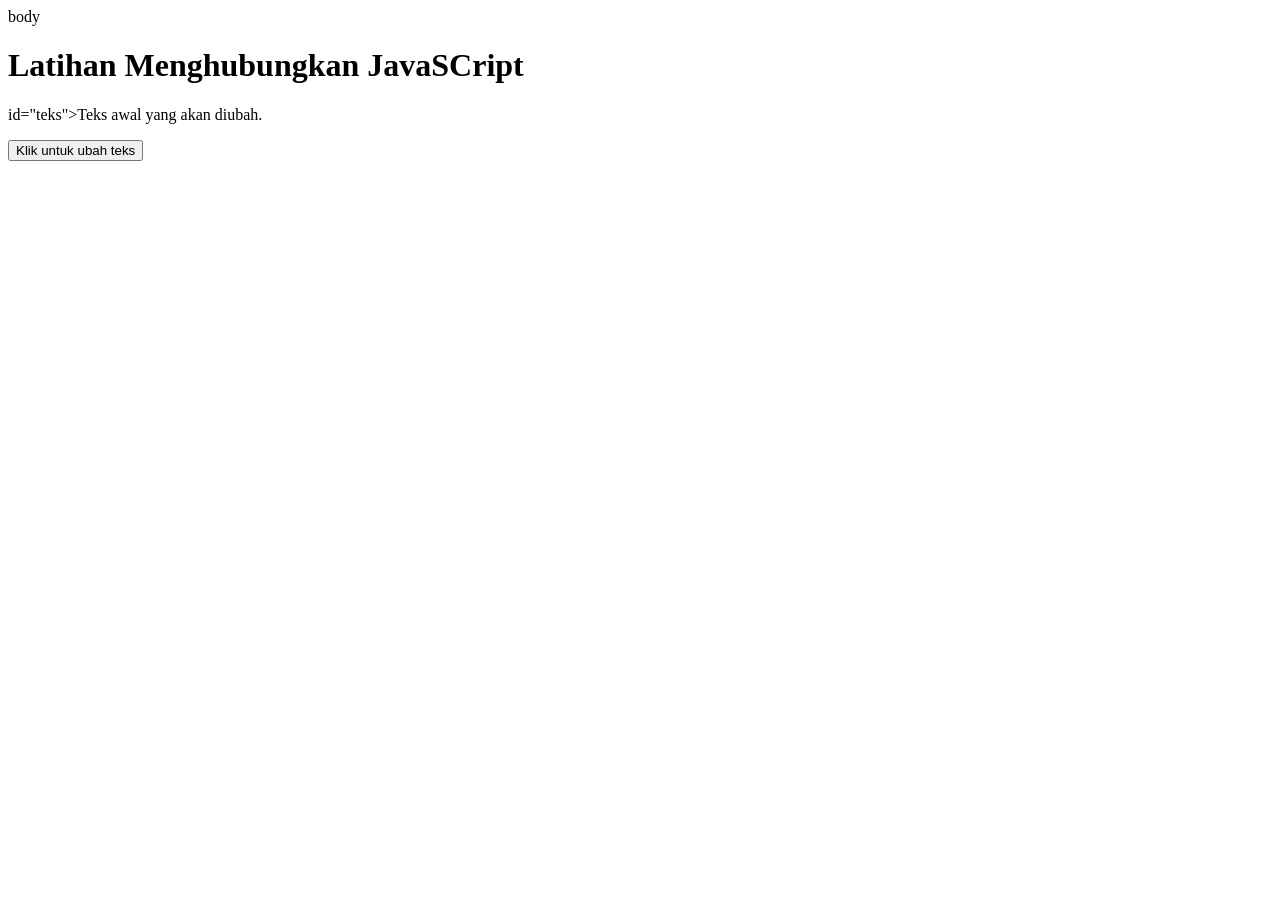
<file: Pertemuan 5/L1/index.html>
body<!DOCTYPE html>
<html lang="en">
<head>
    <meta charset="UTF-8">
    <meta name="viewport" content="width=device-width, initial-scale=1.0">
    <title>Latihan Script di Akhir Body</title>
</head>
<body>
    <h1>Latihan Menghubungkan JavaSCript</h1>
    <p> id="teks">Teks awal yang akan diubah.</p>
    <button id="btn">Klik untuk ubah teks</button>
    
    </script src="script.js"></script>
</body>    
</html>
</file>
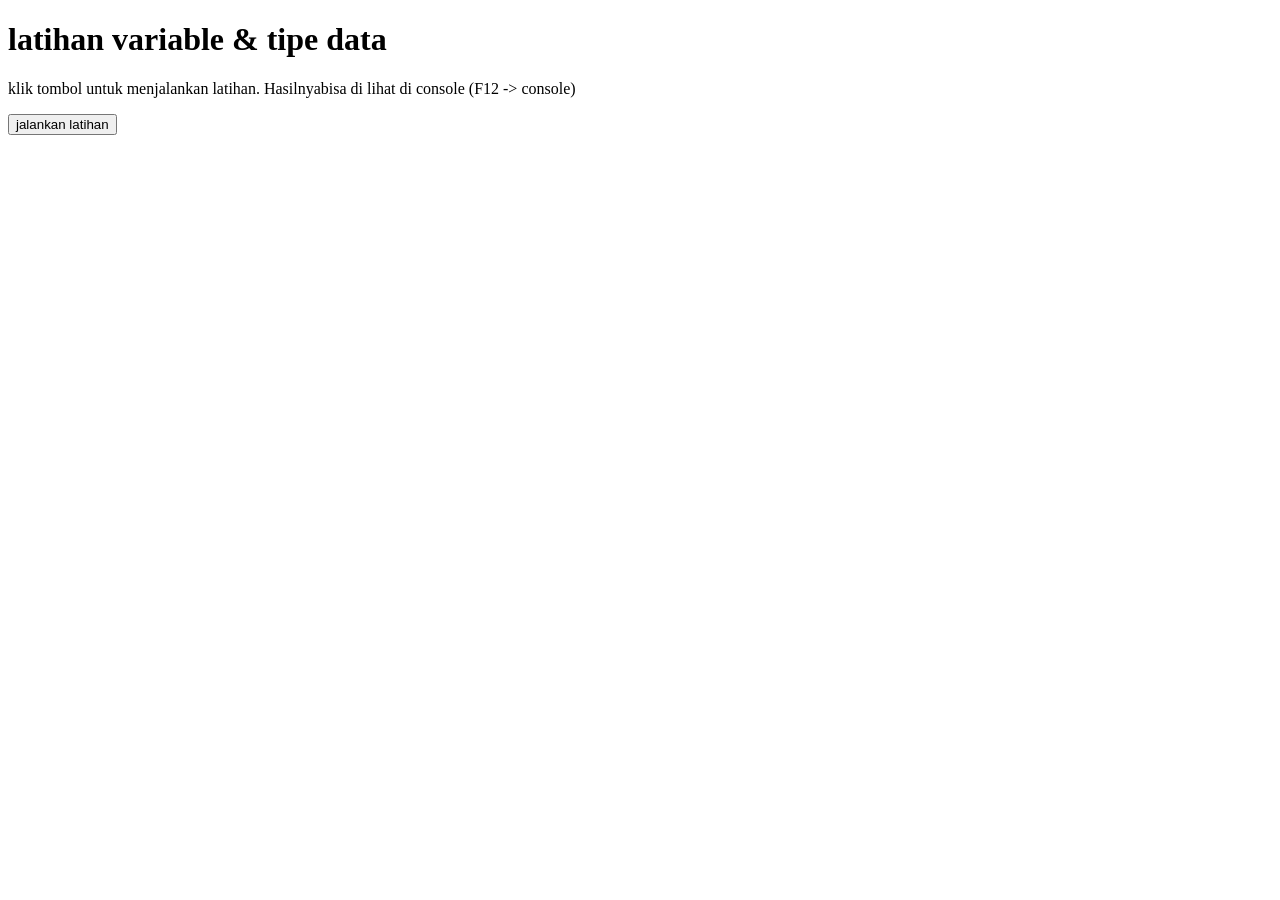
<file: Pertemuan 5/L2/index.html>
<!DOCTYPE html>
<html lang="en">
<head>
    <meta charset="UTF-8">
    <meta name="viewport" content="width=device-width, initial-scale=1.0">
    <title>latihan variabel & tipe data</title>
</head>
<body>
    <div class="container">
        <h1>latihan variable & tipe data</h1>
        <p>klik tombol untuk menjalankan latihan. Hasilnyabisa di lihat di console (F12 -> console)</p>

        <button class="btn-run" onclick="runExcersises()">jalankan latihan</button>
    </div>

    <script src="script.js"></script>
</body>
</html>
</file>
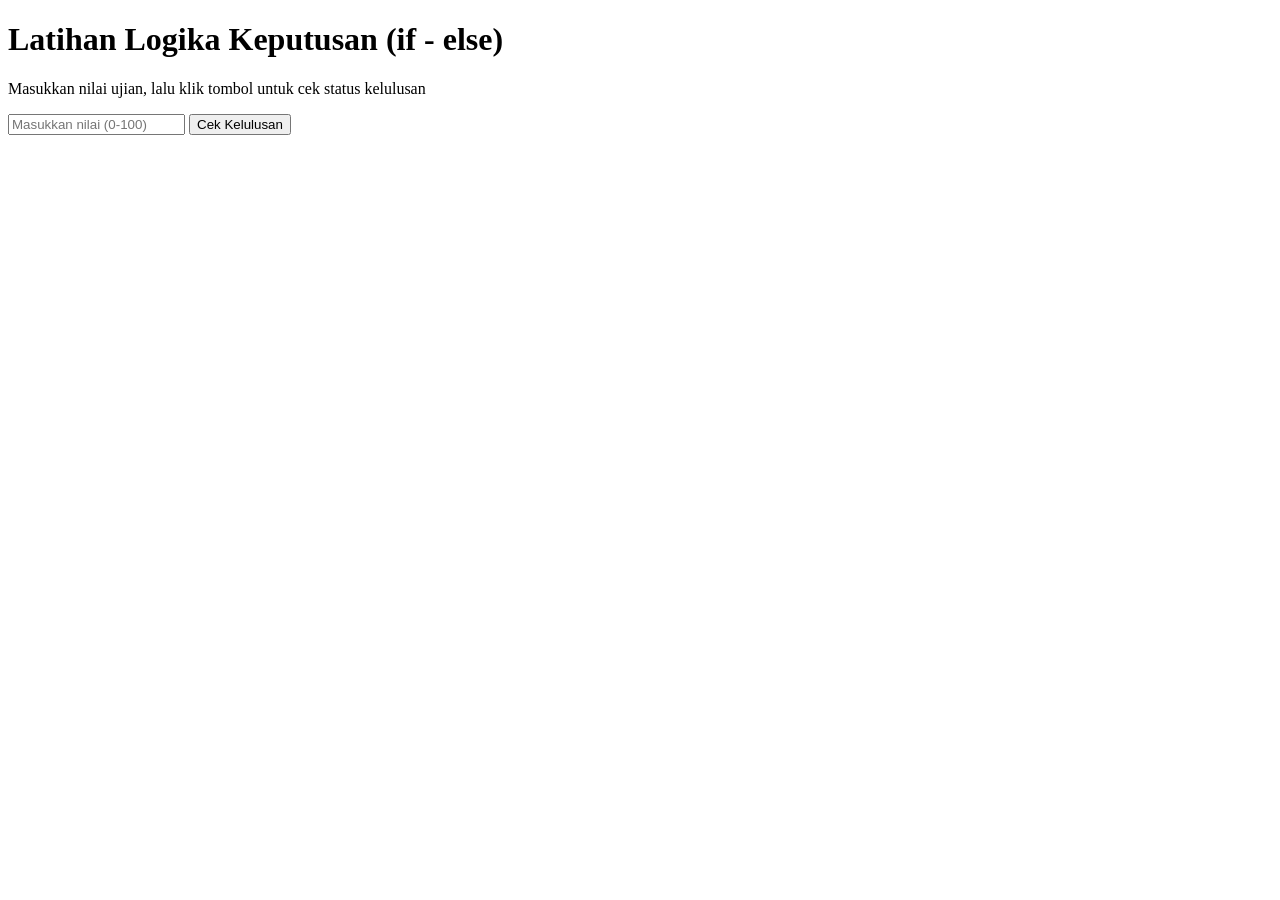
<file: Pertemuan 5/L3/index.html>
<!DOCTYPE html>
<html lang="en">
<head>
    <meta charset="UTF-8">
    <meta name="viewport" content="width=device-width, initial-scale=1.0">
    <title>Latihan If Else</title>
</head>
<body>
    <div class="container">
        <h1>Latihan Logika Keputusan (if - else)</h1>
        <p>Masukkan nilai ujian, lalu klik tombol untuk cek status kelulusan</p>

        <input type="number" id="nilai" placeholder="Masukkan nilai (0-100)">
<button class="btn-run" onclick="cekKelulusan()">Cek Kelulusan</button>
<p id="hasil"></p>

    <script src="script.js"></script>
</html>
</file>
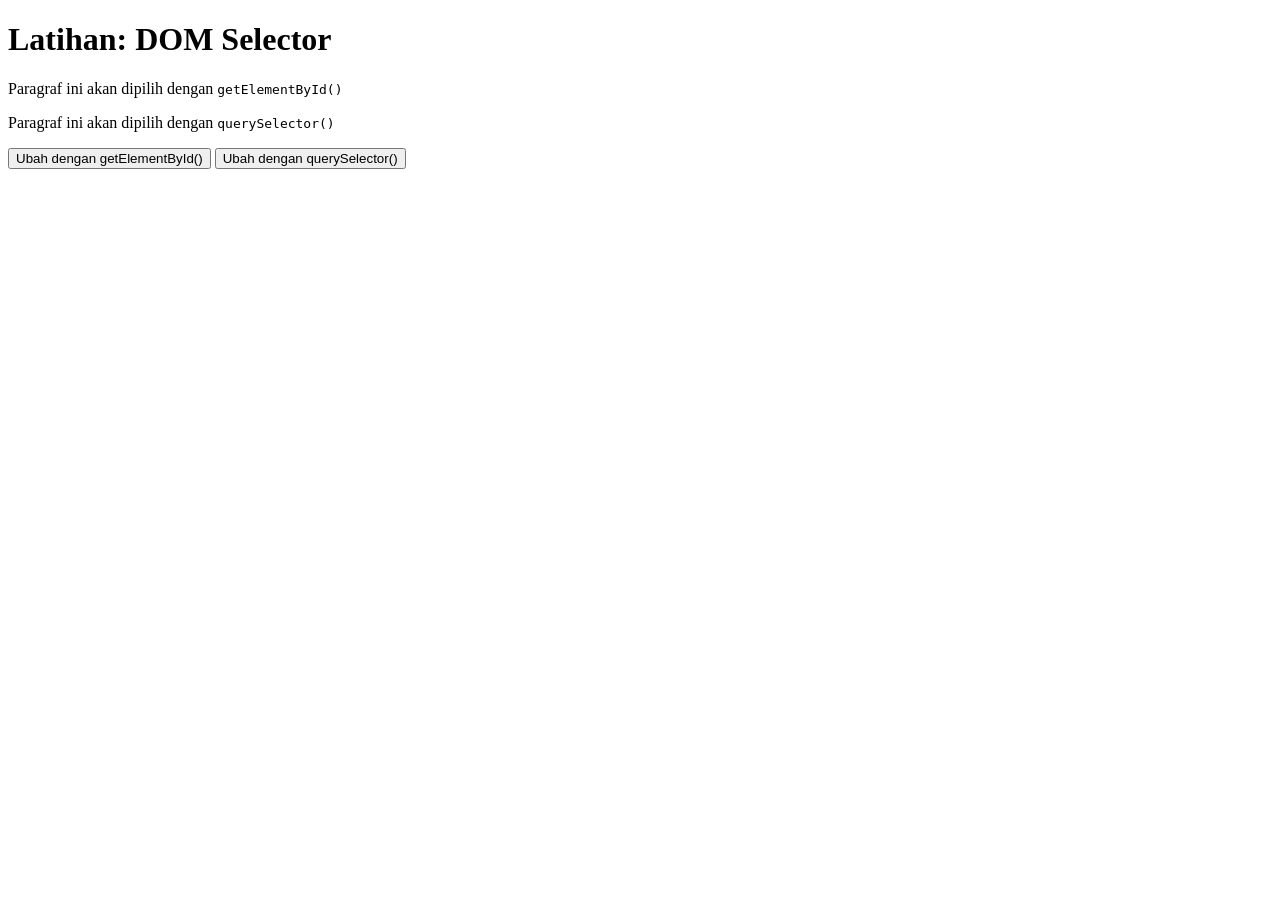
<file: Pertemuan 5/L4/index.html>
<!DOCTYPE html>
<html lang="en">
<head>
    <meta charset="UTF-8">
    <meta name="viewport" content="width=device-width, initial-scale=1.0">
    <title>Latihan DOM Selector</title>
</head>
<body>
    <div class="container">
    <h1>Latihan: DOM Selector</h1>
    <p id="teks-id">Paragraf ini akan dipilih dengan <code>getElementById()</code></p>
    <p class="teks-class">Paragraf ini akan dipilih dengan <code>querySelector()</code></p>

    <button class="btn-run" onclick="ubahDenganId()">Ubah dengan getElementById()</button>
    <button class="btn-run" onclick="ubahDenganQuery()">Ubah dengan querySelector()</button>
    </div>

    <script src="script.js"></script>
</body>
</html>
</file>
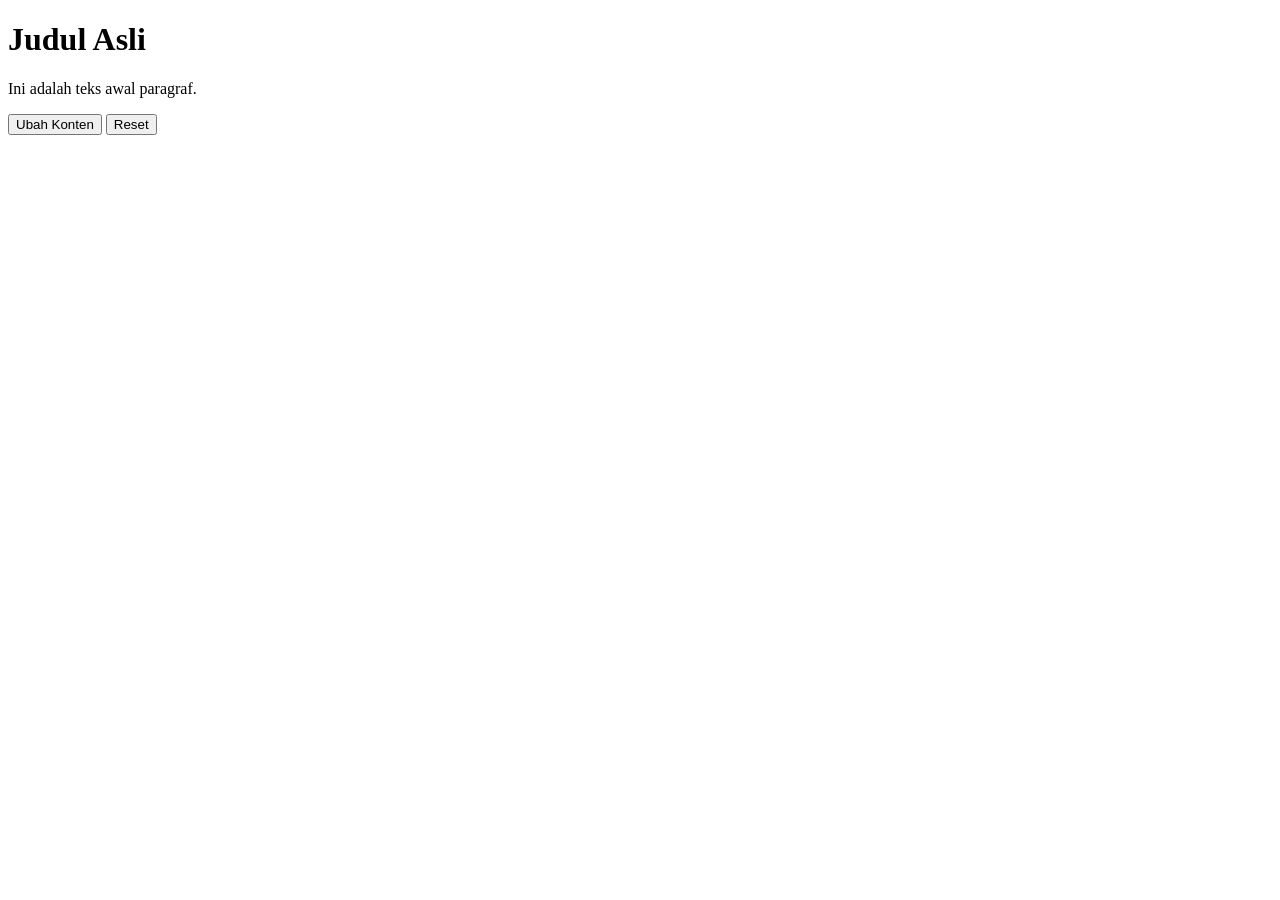
<file: Pertemuan 5/L5/index.html>
<!DOCTYPE html>
<html lang="en">
<head>
    <meta charset="UTF-8">
    <meta name="viewport" content="width=device-width, initial-scale=1.0">
    <title>Latihan textContent & style</title>
</head>
<body>
    <div class="container">
    <h1 id="judul">Judul Asli</h1>
    <p id="paragraf">Ini adalah teks awal paragraf.</p>

    <button class="btn-run" onclick="ubahKonten()">Ubah Konten</button>
    <button class="btn-clear" onclick="resetKonten()">Reset</button>
    </div>

    <script src="script.js"></script>
</body>
</html>
</file>
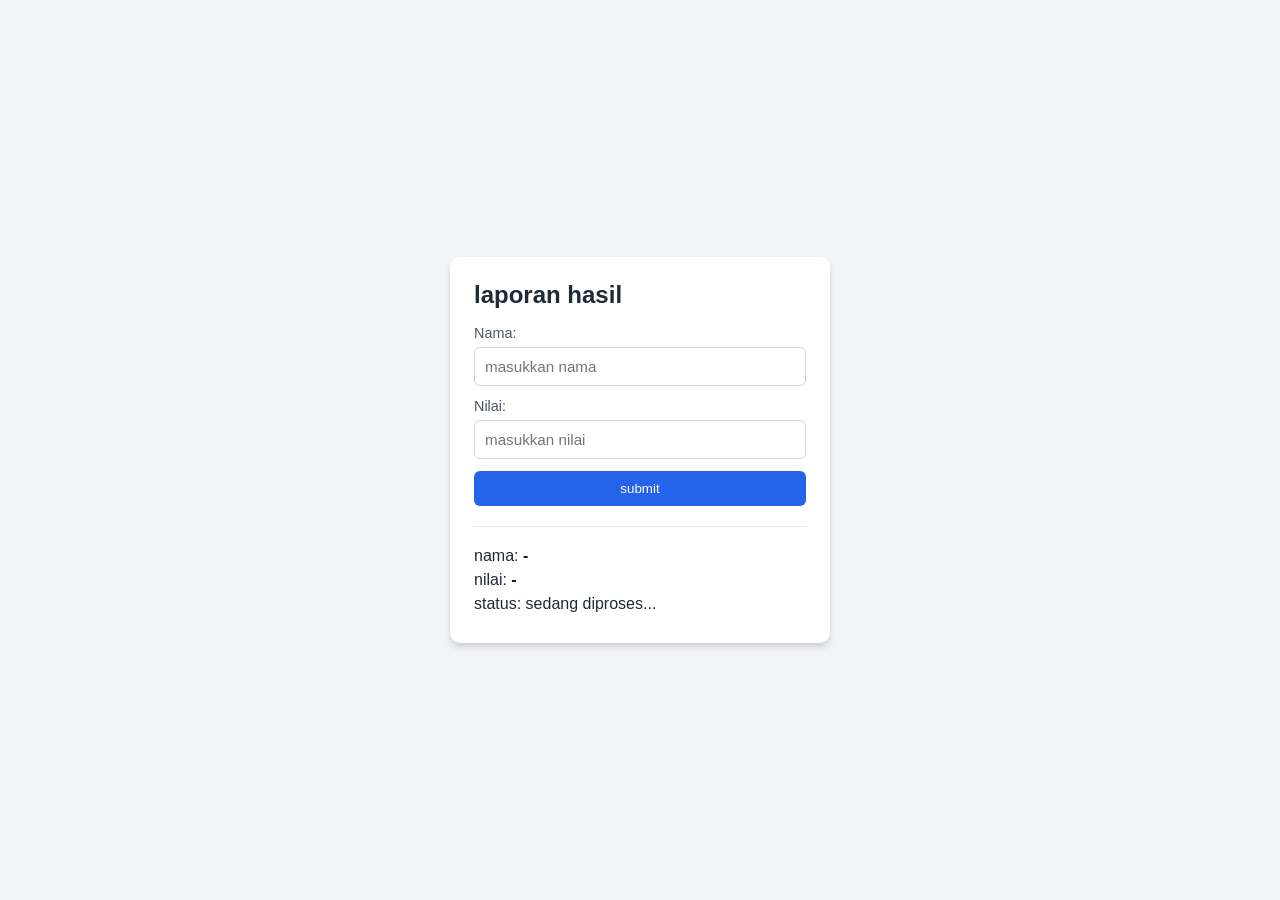
<file: Pertemuan 5/latihan P4/index.html>
<!DOCTYPE html>
<html lang="en">
<head>
    <meta charset="UTF-8">
    <meta name="viewport" content="width=device-width, initial-scale=1.0">
    <title>laporan nilai mahasiswa</title>
    <link rel="stylesheet" href="style.css">
</head>
<body>
    <div class="card">
        <h1 id="header-title">laporan hasil</h1>

        <!-- input unutk nama mahasiswa -->
        <div class="mb-4">
            <label for="input-nama">Nama:</label>
            <input type="text" id="input-nama" placeholder="masukkan nama"></input>
        </div>

        <!-- input untuk nilai mahasiswa -->
        <div class="mb-4">
            <label for="input-nilai">Nilai:</label>
            <input type="number" id="input-nilai" placeholder="masukkan nilai"></input>
        </div>

        <!-- tombol submit -->
        <button id="submit-btn">submit</button>

        <hr> 

        <!-- menampilkan hasil -->
        <p>nama: <span id="nama-mhs">-</span></p>
        <p>nilai: <span id="nilai-mhs">-</span></p>
        <p id="status-kelulusan">status: sedang diproses...</p>
    </div>

    <script src="script.js"></script>
</body>
</html>
</file>
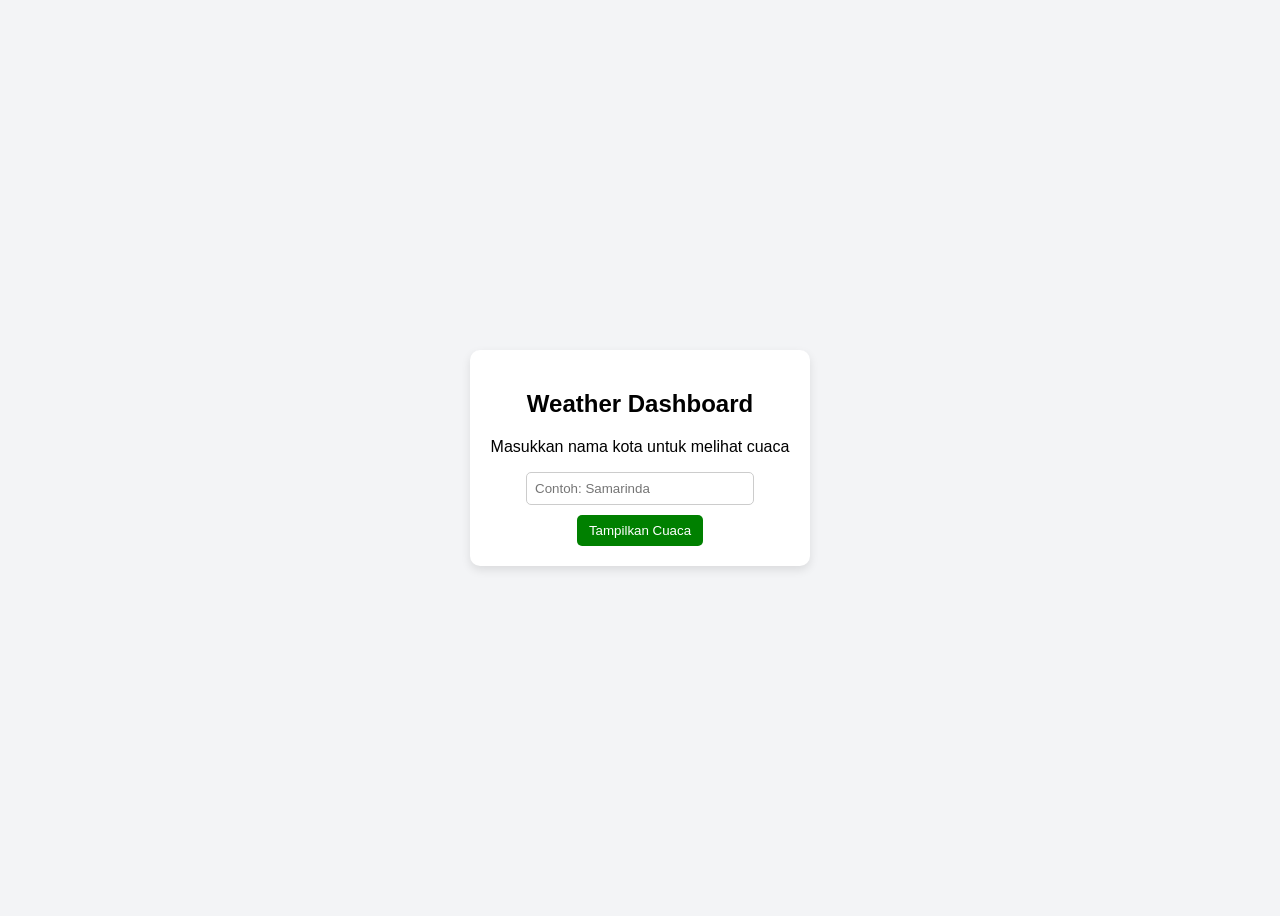
<file: Pertemuan 5/Studi Kasus/index.html>
<!DOCTYPE html>
<html lang="en">
<head>
    <meta charset="UTF-8">
    <meta name="viewport" content="width=device-width, initial-scale=1.0">
    <title>Weather Dashboard</title>
    <style>
    body {
    display: flex;
    justify-content: center;
    align-items: center;
    height: 100vh;
    background-color: #f3f4f6;
    font-family: Arial, sans-serif;
    }
    .card {
    background: white;
    padding: 20px;
    border-radius: 10px;
    box-shadow: 0 4px 10px rgba(0,0,0,0.1);
    text-align: center;
    width: 300px;
    }
    input {
    padding: 8px;
    width: 70%;
    border: 1px solid #ccc;
    border-radius: 5px;
    }
    button {
    padding: 8px 12px;
    margin-top: 10px;
    border: none;
    background: green;
    color: white;
    border-radius: 5px;
    cursor: pointer;
    }
    button:hover {
    background: darkgreen;
    }
    </style>
</head>
<body>
    <div class="card">
    <h2>Weather Dashboard</h2>
    <p>Masukkan nama kota untuk melihat cuaca</p>
    <input type="text" id="cityInput" placeholder="Contoh: Samarinda">
    <br>
    <button onclick="cekCuaca()">Tampilkan Cuaca</button>
    </div>

    <script src="script.js"></script>
</body>
</html>
</file>
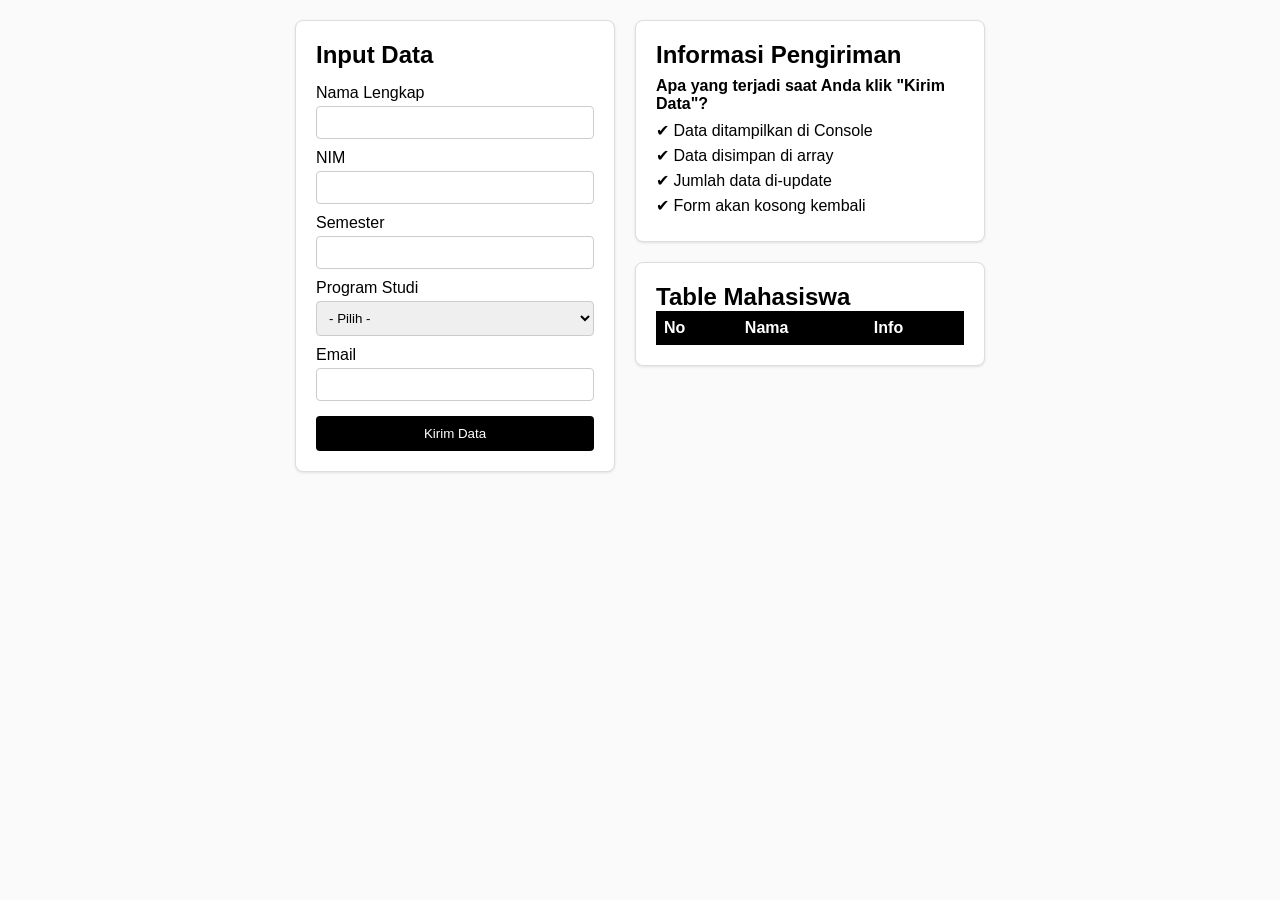
<file: UTS Pemro Web/Web/index.html>
<!DOCTYPE html>
<html lang="id">
<head>
  <meta charset="UTF-8">
  <meta name="viewport" content="width=device-width, initial-scale=1.0">
  <title>Form Data Mahasiswa</title>
  <link rel="stylesheet" href="style.css">
</head>
<body>
  <div class="container">
    <!-- Kiri: Form Input -->
    <div class="card form-card">
      <h2>Input Data</h2>
      <form id="formMahasiswa">
        <label>Nama Lengkap</label>
        <input type="text" id="nama" required>

        <label>NIM</label>
        <input type="text" id="nim" required>

        <label>Semester</label>
        <input type="number" id="semester" required>

        <label>Program Studi</label>
        <select id="prodi" required>
          <option value="">- Pilih -</option>
          <option value="TI">Teknik Informatika</option>
          <option value="TM">Teknik Mesin</option>
          <option value="Teksip">Teknik Sipil</option>
          <option value="Kesmas">Kesehatan Masyarakat</option>
          <option value="Kesling">Kesehatan Lingkungan</option>
        </select>

        <label>Email</label>
        <input type="email" id="email" required>

        <button type="submit">Kirim Data</button>
      </form>
    </div>

    <!-- Kanan: Info & Table -->
    <div class="right-panel">
      <div class="card info-card">
        <h2>Informasi Pengiriman</h2>
        <p><strong>Apa yang terjadi saat Anda klik "Kirim Data"?</strong></p>
        <ul>
          <li>✔ Data ditampilkan di Console</li>
          <li>✔ Data disimpan di array</li>
          <li>✔ Jumlah data di-update</li>
          <li>✔ Form akan kosong kembali</li>
        </ul>
      </div>

      <div class="card table-card">
        <h2>Table Mahasiswa</h2>
        <table id="tabelData">
          <thead>
            <tr>
              <th>No</th>
              <th>Nama</th>
              <th>Info</th>
            </tr>
          </thead>
          <tbody></tbody>
        </table>
      </div>
    </div>
  </div>

  <script src="script.js"></script>
</body>
</html>
</file>
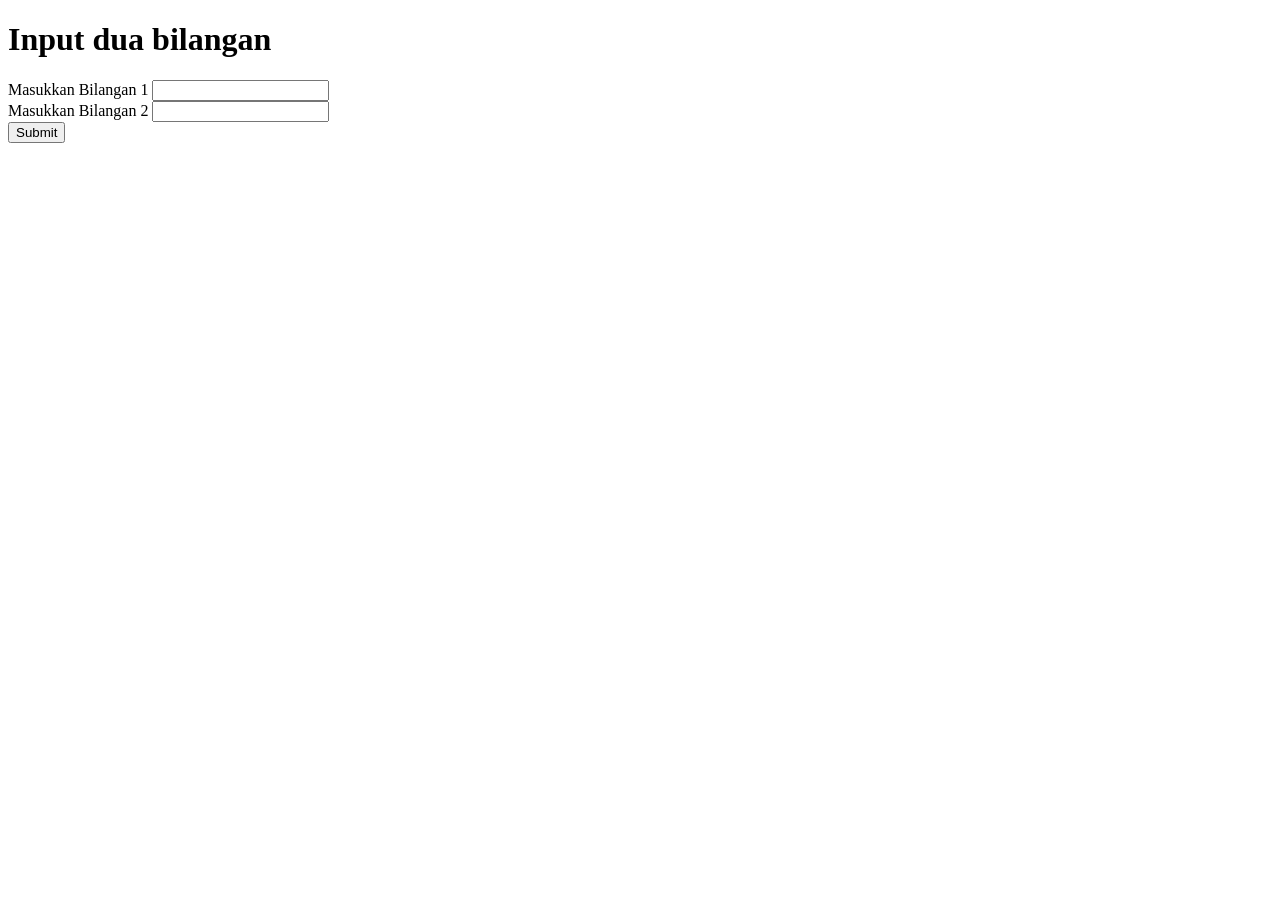
<file: Pertemuan 9/03_post_get/input.html>
<!DOCTYPE html>
<html>
<head>
    <title>Contoh Request POST</title>
</head>
<body>
    <h1>Input dua bilangan</h1>
    <form method="post" action="proses5.php">
        Masukkan Bilangan 1 <input type="text" name="bil1" /> <br />
        Masukkan Bilangan 2 <input type="text" name="bil2" /> <br />
        <input type="submit" name="submit" value="Submit" />
    </form>
</body>
</html>
</file>
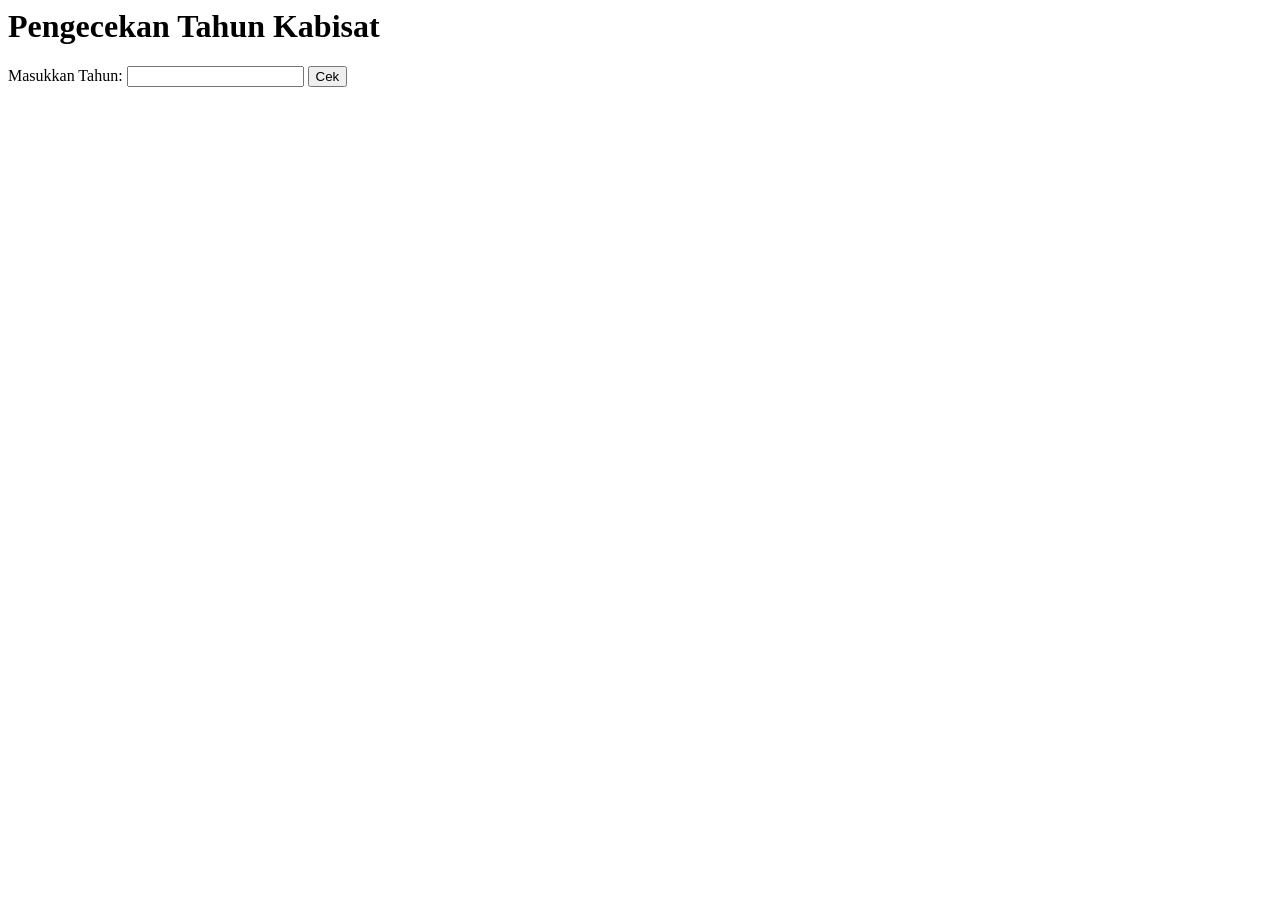
<file: P10 Pemrograman Web/04_if/soal 1/kabisat.html>
<html>
<head>
    <title>Cek Tahun Kabisat</title>
</head>
<body>
    <h1>Pengecekan Tahun Kabisat</h1>
    <form method="post" action="kabisat_proses.php">
        Masukkan Tahun: 
        <input type="text" name="tahun" required>
        <input type="submit" value="Cek">
    </form>
</body>
</html>
</file>
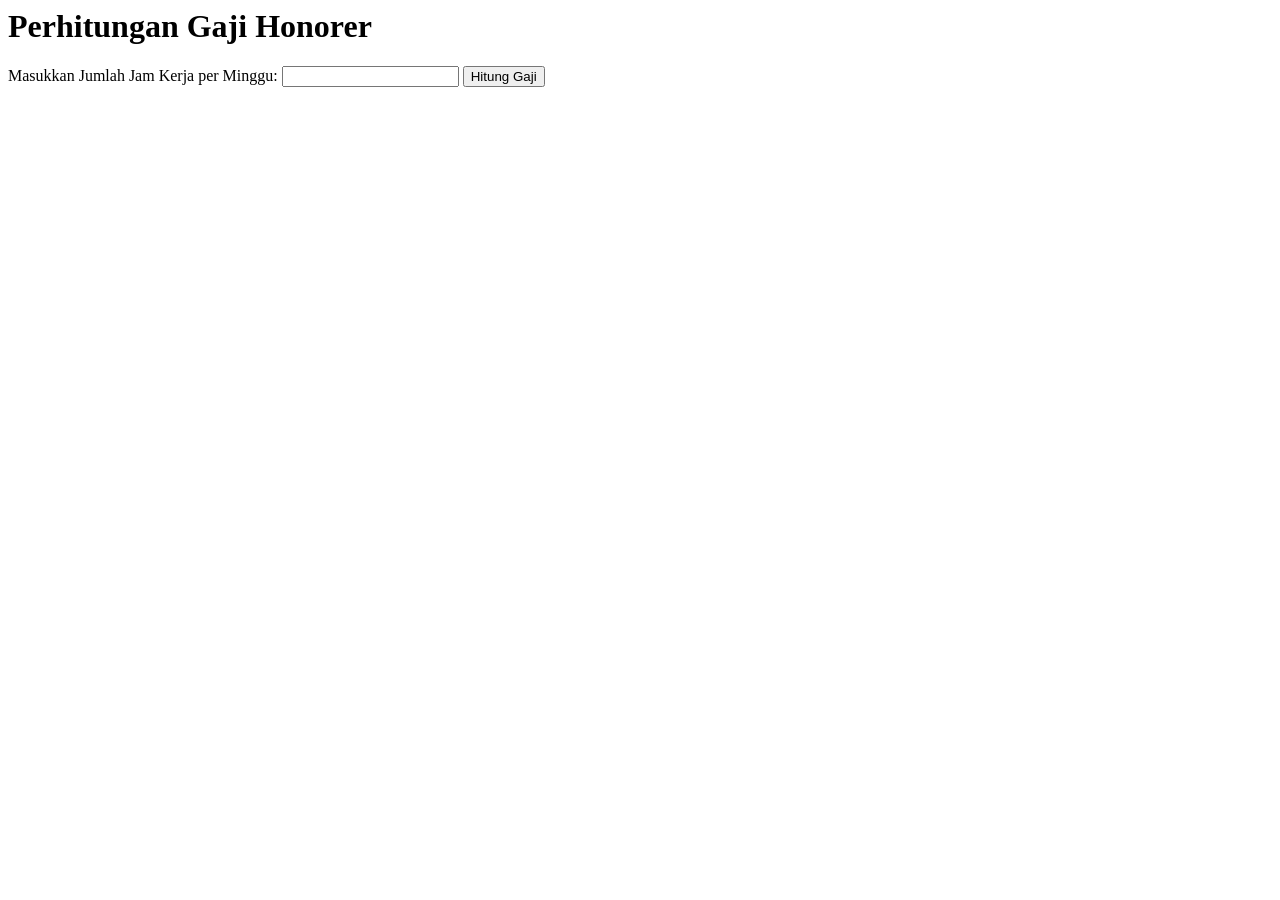
<file: P10 Pemrograman Web/04_if/soal 2/gaji1.html>
<html>
<head>
    <title>Perhitungan Gaji Honorer</title>
</head>
<body>
    <h1>Perhitungan Gaji Honorer</h1>
    <form method="post" action="gaji1_proses.php">
        Masukkan Jumlah Jam Kerja per Minggu: 
        <input type="text" name="jam_kerja" required>
        <input type="submit" value="Hitung Gaji">
    </form>
</body>
</html>
</file>
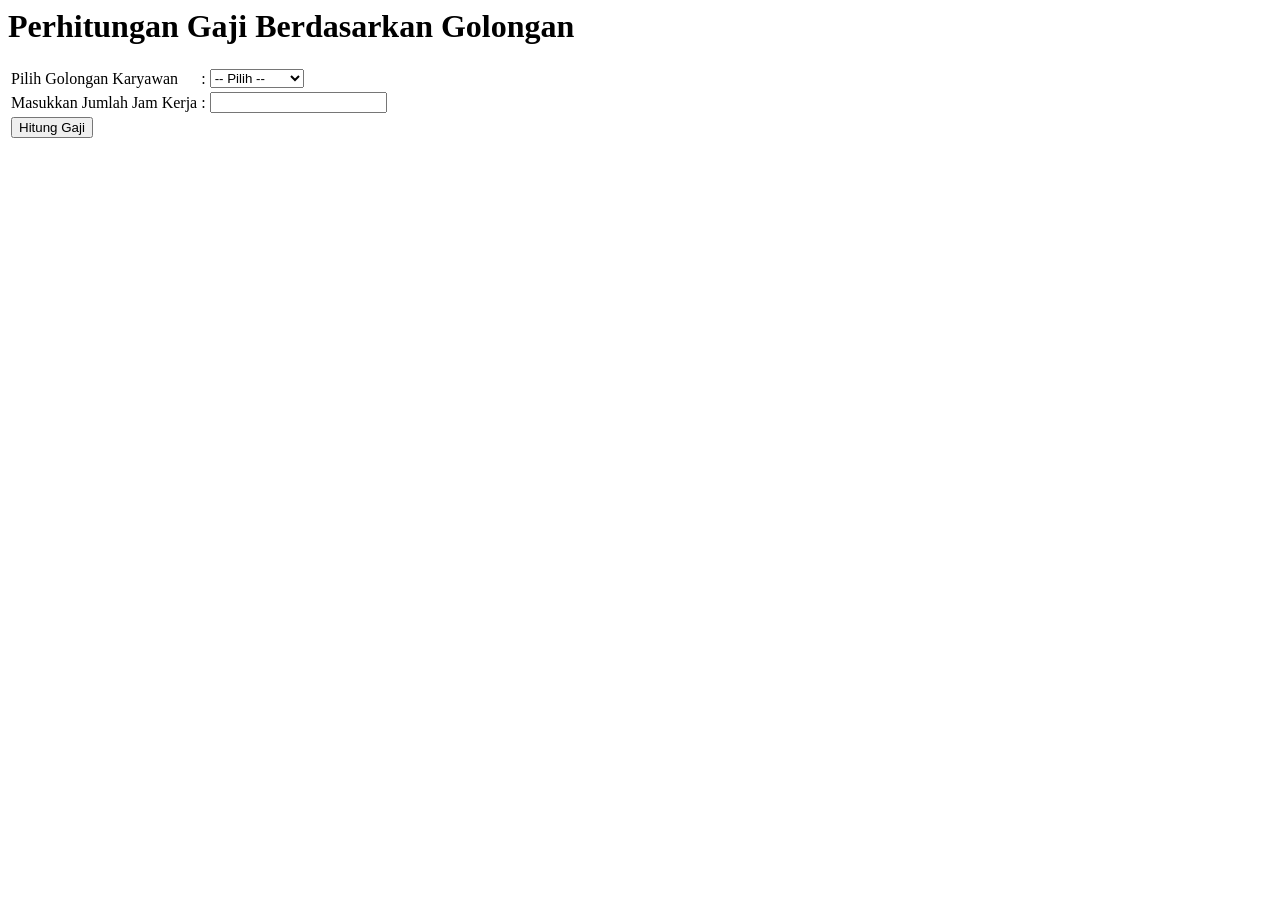
<file: P10 Pemrograman Web/04_if/soal 3/gaji2.html>
<html>
<head>
    <title>Perhitungan Gaji Berdasarkan Golongan</title>
</head>
<body>
    <h1>Perhitungan Gaji Berdasarkan Golongan</h1>
    <form method="post" action="gaji2_proses.php">
        <table>
            <tr>
                <td>Pilih Golongan Karyawan</td>
                <td>:</td>
                <td>
                    <select name="golongan" required>
                        <option value="">-- Pilih --</option>
                        <option value="A">Golongan A</option>
                        <option value="B">Golongan B</option>
                        <option value="C">Golongan C</option>
                        <option value="D">Golongan D</option>
                    </select>
                </td>
            </tr>
            <tr>
                <td>Masukkan Jumlah Jam Kerja</td>
                <td>:</td>
                <td><input type="text" name="jam_kerja" required></td>
            </tr>
            <tr>
                <td colspan="3"><input type="submit" value="Hitung Gaji"></td>
            </tr>
        </table>
    </form>
</body>
</html>
</file>
<file: Pertemuan 5/latihan P4/style.css>
input:focus {
    border-color: #2563eb;
    box-shadow: 0 0 0 2px rgba(37, 99, 235, 0.3);
}

mb-4 {
    margin-bottom: 16px;
}

button {
    width: 100%;
    padding: 10px 16px;
    background: #2563eb;
    color: white;
    font-width: 600;
    border: none;
    border-radius: 6px;
    cursor: pointer;
    transition: 0.3s ;
}

button:hover {
    background: #1e40af;
}

h1 {
    font-size: 1.5rem;
    font-weight: 600;
    tetx-align: center;
    color: #1f2937;
    margin-bottom: 16px;
}

label {
    display: block;
    font-size: 0.9rem;
    font-weight: 500;
    color: #4b5563;
    margin-bottom: 6px;
}

input {
    width: 100%;
    padding: 10px;
    border: 1px solid #d1d5db;
    border-radius: 6px;
    font-size: 0.95rem;
    outline: none;
    transition: 0.3s;
    margin-bottom: 12px;
}

hr {
    margin: 20px 0;
    border: 0;
    border-top: 1px solid #e5e7eb;
}

p {
    color : #1f2937;
    margin-bottom : 6px;
}

span {
    font-weight: 600;
    color: #111827;
}

/* reset dasar */
* {
    margin: 0;
    padding: 0;
    box-sizing: border-box;
    font-family: sans-serif;
}

body {
    background-color: #f3f4f6;
    min-height: 100vh;
    display: flex;
    align-items: center;
    justify-content: center;
}

.card {
    background: #ffffff;
    padding: 24px;
    border-radius: 10px;
    box-shadow: 0 4px 6px rgba(0, 0, 0, 0.15);
    width: 380px;
}
</file>
<file: UTS Pemro Web/Web/style.css>
* {
  margin: 0;
  padding: 0;
  box-sizing: border-box;
  font-family: "Segoe UI", sans-serif;
}

body {
  background-color: #fafafa;
  padding: 20px;
}

.container {
  display: flex;
  gap: 20px;
  justify-content: center;
  flex-wrap: wrap;
}

.card {
  background: #fff;
  border: 1px solid #ddd;
  border-radius: 8px;
  padding: 20px;
  box-shadow: 0 1px 3px rgba(0,0,0,0.1);
}

.form-card {
  width: 320px;
}

.form-card h2 {
  margin-bottom: 15px;
}

label {
  display: block;
  margin-top: 10px;
  font-weight: 500;
}

input, select {
  width: 100%;
  padding: 8px;
  margin-top: 4px;
  border: 1px solid #ccc;
  border-radius: 4px;
}

button {
  width: 100%;
  background: black;
  color: white;
  border: none;
  padding: 10px;
  margin-top: 15px;
  cursor: pointer;
  border-radius: 4px;
  transition: 0.2s;
}

button:hover {
  background: #333;
}

.right-panel {
  display: flex;
  flex-direction: column;
  gap: 20px;
  width: 350px;
}

.info-card h2 {
  margin-bottom: 8px;
}

.info-card p {
  margin-bottom: 8px;
}

.info-card ul {
  list-style: none;
}

.info-card li {
  margin-bottom: 6px;
  font-weight: 500;
}

.table-card table {
  width: 100%;
  border-collapse: collapse;
  text-align: left;
}

.table-card th {
  background: black;
  color: white;
  padding: 8px;
}

.table-card td {
  border: 1px solid #ccc;
  padding: 8px;
  white-space: pre-line;
}
</file>
